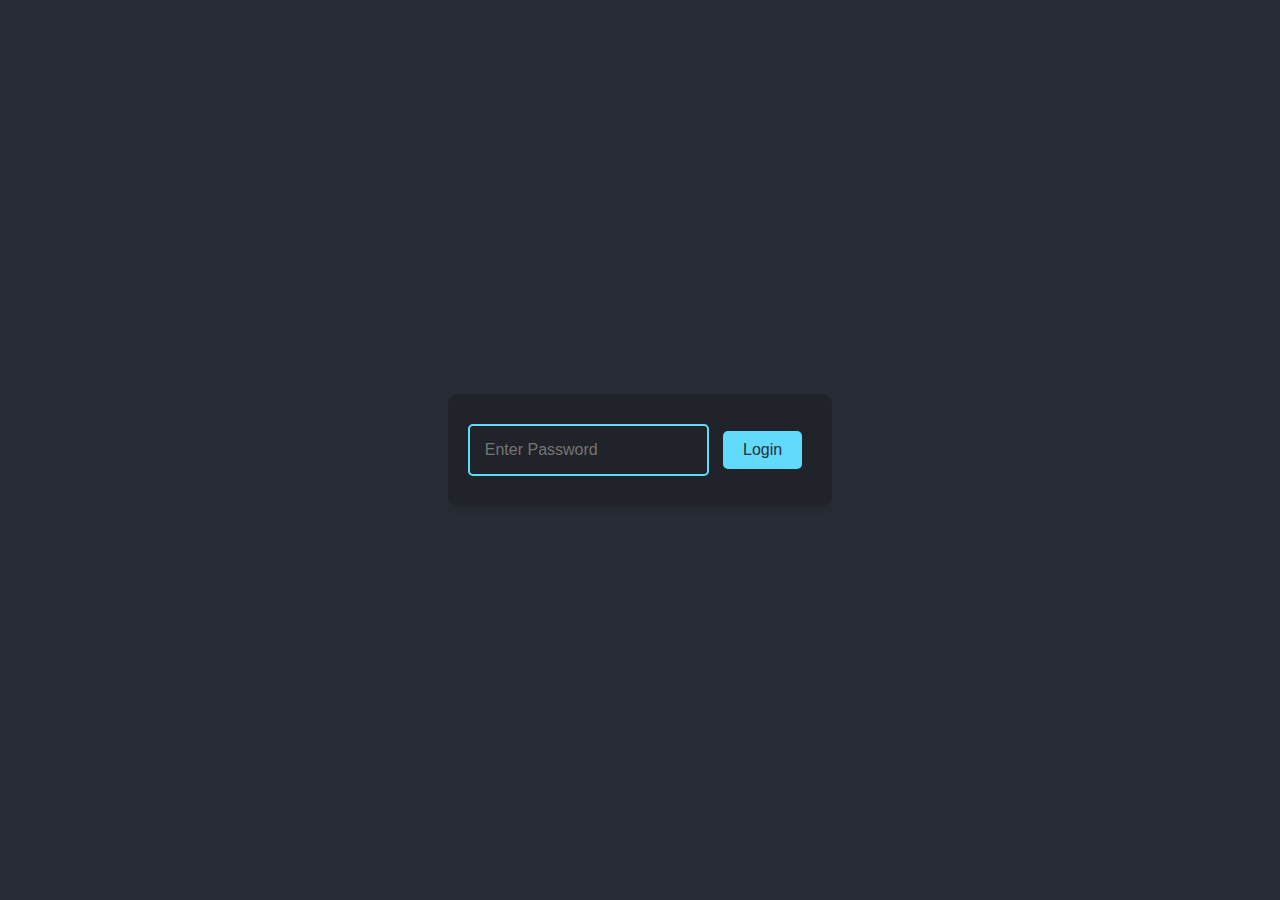
<file: index.html>
<!DOCTYPE html>
<html lang="en">
<head>
    <meta charset="UTF-8">
    <title>Game Timer</title>
    <link rel="stylesheet" href="style.css">
</head>
<body>
    <div id="loginSection">
        <input type="password" id="passwordInput" placeholder="Enter Password">
        <button onclick="login()">Login</button>
    </div>

    <div id="adminPanel" style="display:none;">
        <button onclick="setTimer(5 * 60)">5 Minutes</button>
        <button onclick="setTimer(10 * 60)">10 Minutes</button>
        <button onclick="setTimer(15 * 60)">15 Minutes</button>
        <button onclick="setTimer(30 * 60)">30 Minutes</button>
        <button onclick="setTimer(60 * 60)">1 Hour</button>
        <input type="number" id="customTime" placeholder="Custom time in minutes">
        <button onclick="setCustomTime()">Set Custom Time</button>
    </div>

    <div id="gameContainer" style="display:none;">
        <iframe id="gameFrame" src="https://sevenworksdev.github.io/SM64-JS/start.html" frameborder="0"></iframe>
        <img src="watermark.png" alt="Watermark" style="position:absolute; bottom:10px; right:10px; opacity:0.5; z-index:999; width: 100px; height: auto;"> <!-- Adjust position and opacity -->
    </div>

    <div id="timerOverlay">
        <span id="timeDisplay">00:00</span>
    </div>


    <script src="script.js"></script>
</body>
</html>
</file>
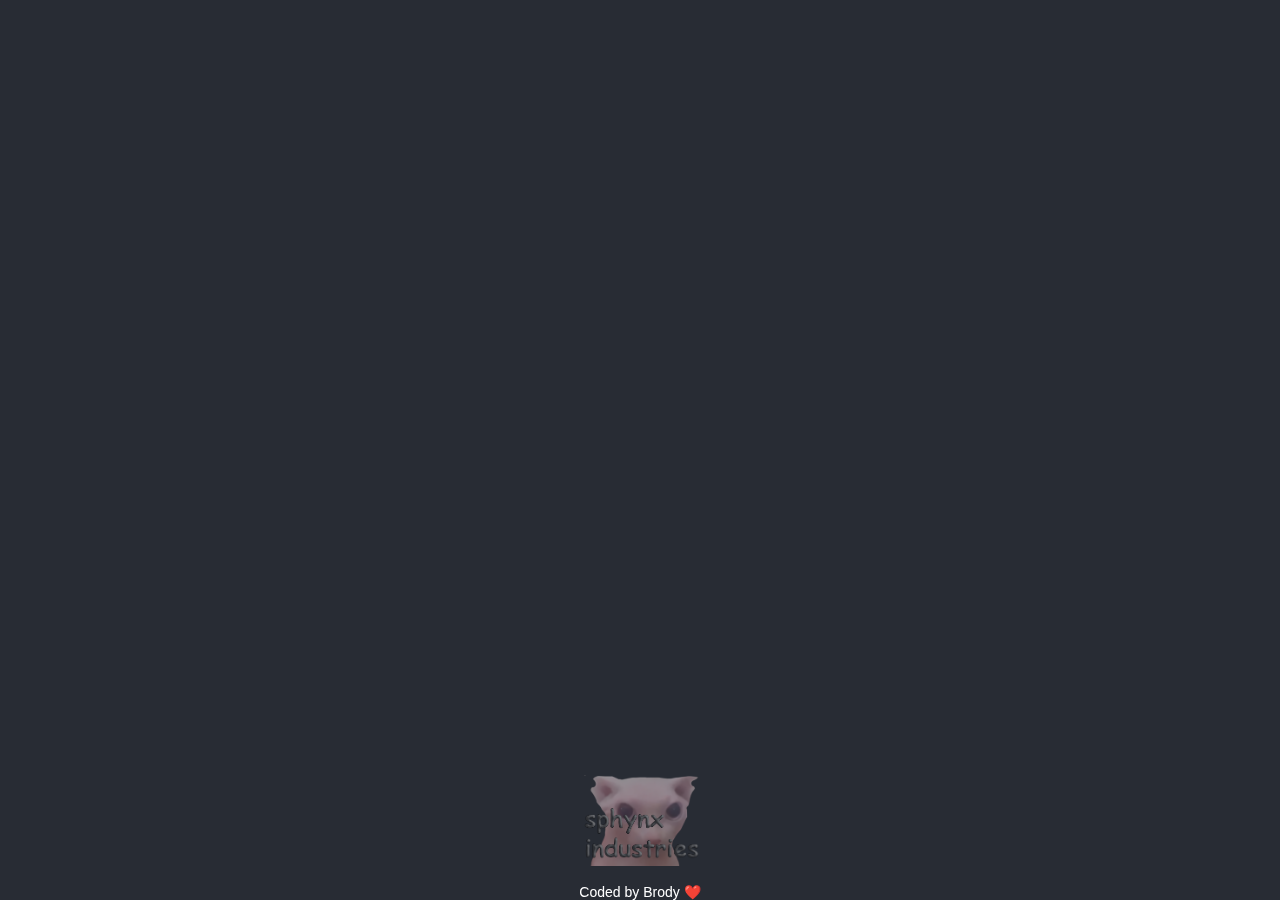
<file: time.html>
<!DOCTYPE html>
<html lang="en">
<head>
    <meta charset="UTF-8">
    <title>Time's Up</title>
    <link rel="stylesheet" href="style.css"> <!-- Ensure your CSS file has the styles needed -->
</head>
<body>
    <div id="messageContainer">
        <p id="timeUpMessage">Hey, looks like your time for this game is up. Please contact Jayce for more info.</p>
    </div>
    <div id="watermark">
        <img src="watermark.png" alt="Watermark">
    </div>
    <script src="timeScript.js"></script> <!-- New JS for handling the text fade-in -->
    <div id="credit">
        Coded by Brody ❤️
    </div>

</body>
</html>
</file>
<file: style.css>
body, html {
    height: 100%;
    margin: 0;
    padding: 0;
    overflow: hidden;
    background: #282c34;
    color: white;
    display: flex;
    justify-content: center;
    align-items: center;
    font-family: 'Arial', sans-serif;
}

#loginSection, #adminPanel {
    text-align: center;
    padding: 20px;
    border-radius: 10px;
    box-shadow: 0 4px 8px rgba(0,0,0,0.1);
    background: #20232a;
    transition: all 0.3s ease;
}

input[type="password"], input[type="number"] {
    padding: 15px;
    width: 60%; /* Bigger input field */
    margin: 10px 0;
    border: 2px solid #61dafb;
    border-radius: 5px;
    background: transparent;
    color: white;
    font-size: 16px;
}

button {
    cursor: pointer;
    margin: 10px;
    padding: 10px 20px;
    border-radius: 5px;
    border: none;
    background-color: #61dafb;
    color: #282c34;
    font-size: 16px;
    transition: background-color 0.2s;
}

button:hover {
    background-color: #4098d7;
}

#gameContainer {
    position: fixed;
    top: 0;
    left: 0;
    width: 100vw;
    height: 100vh;
    background-color: #000;
    z-index: -1; /* Make sure it's behind the overlay but above everything else */
}

iframe#gameFrame {
    width: 100%;
    height: 100%;
}



#adminPanel button, #loginSection button {
    width: auto; /* Adjust width as needed */
}

#timerOverlay {
    position: fixed;
    top: 0; /* Move to the top */
    left: 0;
    width: 100%;
    height: 50px; /* Adjust height as needed */
    color: white;
    background-color: rgba(0, 0, 0, 0.5); /* Transparent black background */
    display: flex;
    justify-content: center;
    align-items: center;
    font-size: 20px; /* Larger font size for better visibility */
    transform: translateY(-100%); /* Initially hidden off-screen */
    transition: transform 0.5s ease; /* Smooth sliding effect */
    z-index: 2; /* Ensure it's above other content */
}



#messageContainer {
    text-align: center;
    opacity: 0; /* Start hidden for the fade-in effect */
    transition: opacity 1s ease-out;
    font-size: 24px; /* Adjust size as needed */
}

#watermark {
    position: fixed;
    bottom: 30px; /* Increase this if your watermark is larger */
    width: 100%;
    text-align: center;
    z-index: 1;
}

#watermark img {
    width: 120px; /* Adjust size as needed */
    opacity: 0.5; /* Optional: makes the watermark less intrusive */
}

#credit {
    position: fixed;
    bottom: 0; /* Ensure this is at the very bottom */
    width: 100%;
    text-align: center;
    font-size: 14px; /* Small text size */
    color: white;
    font-family: 'Arial', sans-serif; /* Or any sleek font of your choice */
    z-index: 1;
}
</file>
